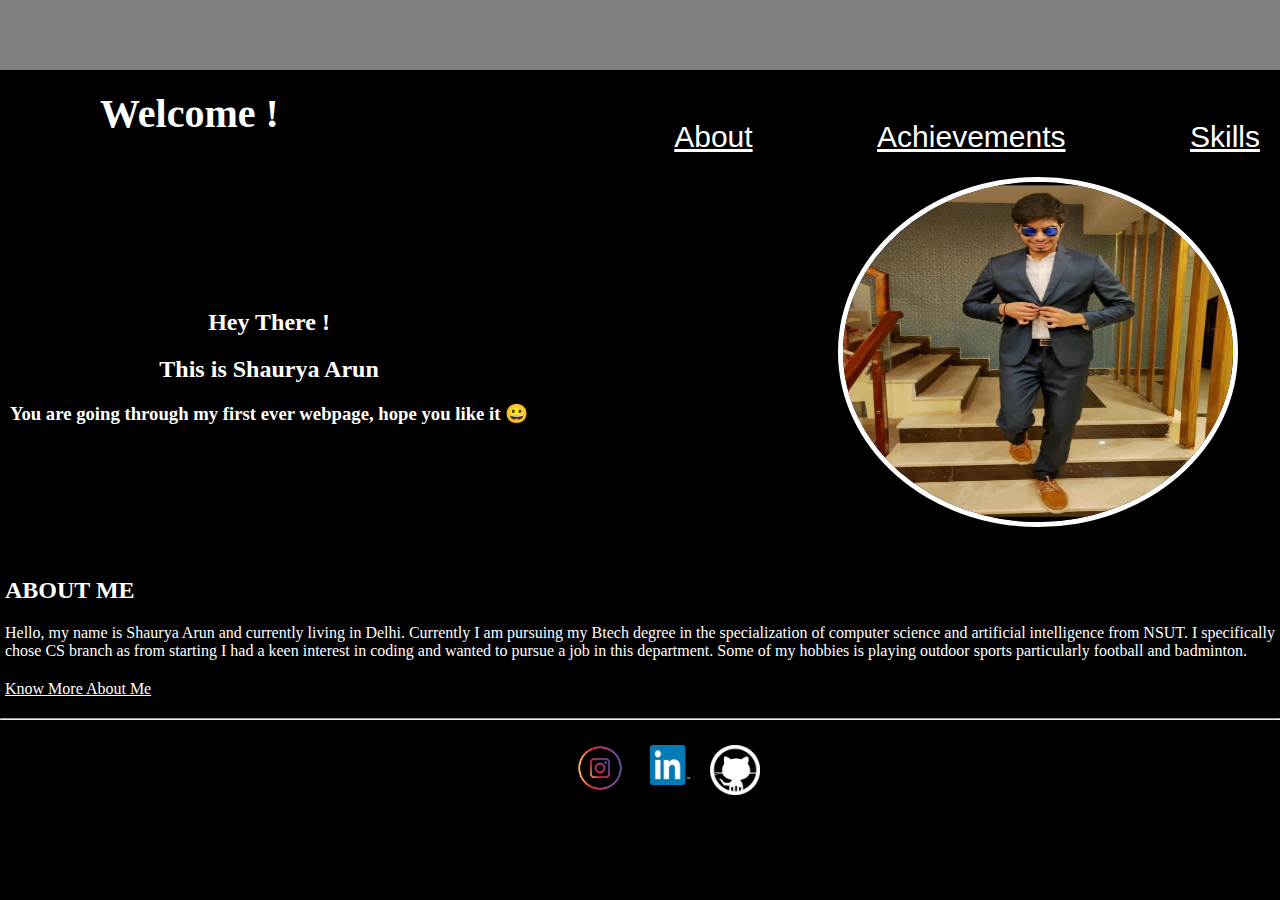
<file: index.html>
<!DOCTYPE html>
<html lang="en">
<head>
    <meta charset="UTF-8">
    <meta http-equiv="X-UA-Compatible" content="IE=edge">
    <meta name="viewport" content="width=device-width, initial-scale=1.0">
    <title>PortFolio    </title>
    <link rel="stylesheet" href="style2.css">
</head>
<body>
    <header>
        <nav>
            <a id="nav1" href="aboutMe.html" target="blank">About</a>
            <a href="aboutMe.html" target="blank">Achievements</a>
            <a href="aboutMe.html" target="blank">Skills</a>
        </nav>
        </header>
        <h1 id="h1">Welcome !</h1>
        <section id="flex">
        <div id="flex-text">
            <h2 id="first">Hey There !</h2>
        
            <h2 id="second">This is Shaurya Arun</h2>
        
            <h3 id="third">You are going through my first ever webpage, hope you like it &#128512;</h3>
        </div>
    
        <div id="profile" >
            <img src="image/profile.jpg" alt="">
        </div>
        </section>
        <!-- <hr> -->

        <section id="about">
                <h2 class="abc">ABOUT ME</h2>
                <p>Hello, my name is Shaurya Arun and currently living in Delhi.
                    Currently I am pursuing my Btech degree in the specialization
                    of computer science and artificial intelligence from NSUT. I
                    specifically chose CS branch as from starting I had a keen
                    interest in coding and wanted to pursue a job in this
                    department. Some of my hobbies is playing outdoor sports
                    particularly football and badminton.
                    </p>
            <div>
                <!-- <p>In my free time I mostly like to watch Anime and read manga
                    and spend time with my family. At last, I want to say that I
                    would just like to explore all my interests in the coming
                    future.</p> -->
                
                <a class="Shaurya" href="aboutMe.html" target="blank">Know More About Me</a>
            </div>
        </section>
        <hr>
        <br>
        <!-- <br> -->
        <footer>
            <a class="l1"href="#" target="blank"><img src="image/—Pngtree—instagram icon instagram logo_3571406.png" alt="" width="60px" height="60px"></a>
            <a class="l2" href="https://www.linkedin.com/in/shaurya-arun-596667204/" target="blank"><img src="image/3-2-linkedin-download-png.png" alt="" width="40px" height="40px"></a>
            <a class="l3" href="https://github.com/shaurya-arun" target="blank"><img src="image/git-w.png" alt="" width="50px" height="50px"></a>
        </footer>
    
</body>
</html>
</file>
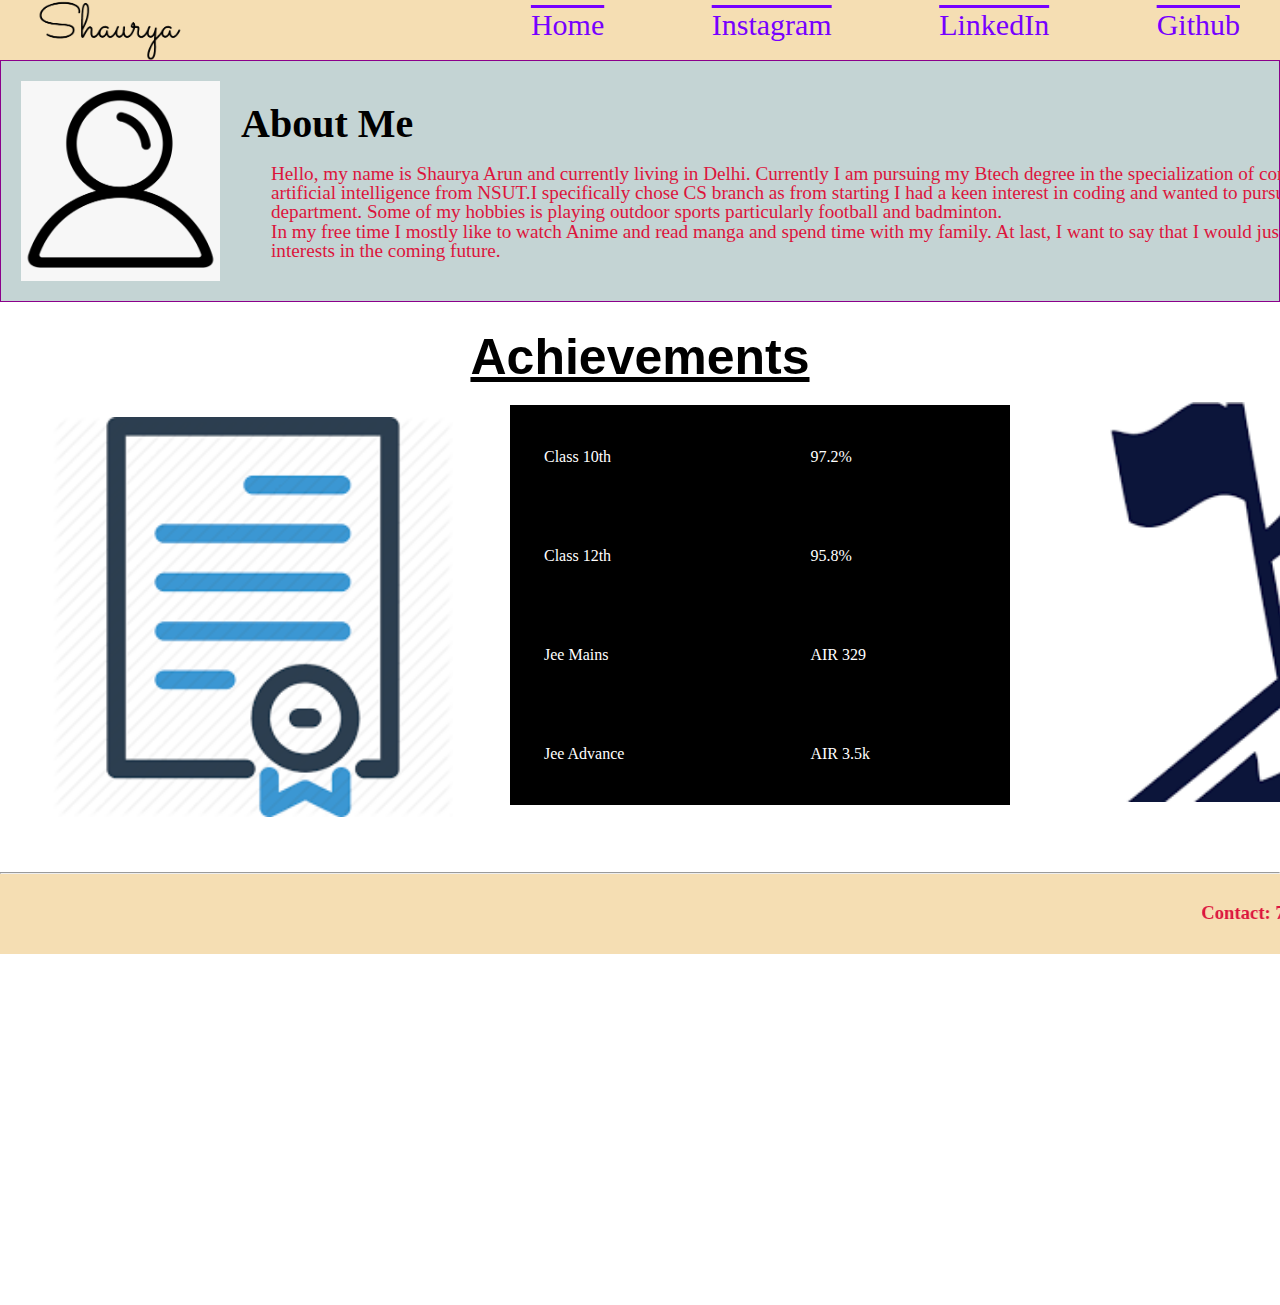
<file: aboutMe.html>
<!DOCTYPE html>
<html lang="en">
<head>
    <meta charset="UTF-8">
    <meta http-equiv="X-UA-Compatible" content="IE=edge">
    <meta name="viewport" content="width=device-width, initial-scale=1.0">
    <link rel="stylesheet" href="about.css">
    <title>About Me</title>
</head>
<body>
    <header>
        <nav>
            <div class="navA">
                <a href="http://127.0.0.1:5500/portfolio.html" target="blank">Home</a>
                <a href="#" target="blank">Instagram</a>
                <a href="#" target="blank">LinkedIn</a>
                <a href="#" target="blank">Github</a>
            </div>
            <div class="sign">
                <img src="image/signature.png" alt="" width="500px" height="100px">
            </div>
        </nav>
    </header>
        <div class="div1">
            <img src="image/aboutMe.png" alt="" width="200px" height="200px">
            <h1>About Me</h1>
            <p>Hello, my name is Shaurya Arun and currently living in Delhi.
                Currently I am pursuing my Btech degree in the specialization
                of computer science and artificial intelligence from NSUT.I
                specifically chose CS branch as from starting I had a keen
                interest in coding and wanted to pursue a job in this
                department. Some of my hobbies is playing outdoor sports
                particularly football and badminton.
                </p>
            <p>In my free time I mostly like to watch Anime and read manga
                and spend time with my family. At last, I want to say that I
                would just like to explore all my interests in the coming
                future.</p>
        </div>
        <div class="div2">
            <h1>Achievements</h1>
            <p id="abc">
            </p>
            <img src="image/achievementspng.png" alt="" width="400px" height="400px">
            <img class="img" src="image/achievement-new.png" alt="" width="400px" height="400px">
            <table id="box">
                <!-- <tr>
                    <tr>Qualifications</tr>
                    <tr>Grades</tr>
                </tr> -->
                <tr>
                    <td>Class 10th</td>
                    <td>97.2%</td>
                </tr>
                <tr>
                    <td>Class 12th</td>
                    <td>95.8%</td>
                </tr>
                <tr>
                    <td>Jee Mains</td>
                    <td>AIR 329</td>
                </tr>
                <tr>
                    <td>Jee Advance</td>
                    <td>AIR 3.5k</td>
                </tr>
            </table>
        </div>
        <hr>
        <footer >
            <marquee scrollamount="12">
            <div class="info">
                <h3>Contact: 7042580XXX</h3>&nbsp;&nbsp;&nbsp;&nbsp;&nbsp;&nbsp;&nbsp;&nbsp;&nbsp;&nbsp;&nbsp;&nbsp;&nbsp;&nbsp;&nbsp;&nbsp;&nbsp;&nbsp;&nbsp;&nbsp;&nbsp;&nbsp;&nbsp;&nbsp;&nbsp;&nbsp;&nbsp;&nbsp;&nbsp;&nbsp;
                <h3>Email:shauryaarunXXX@gmail.com</h3>&nbsp;&nbsp;&nbsp;&nbsp;&nbsp;&nbsp;&nbsp;&nbsp;&nbsp;&nbsp;&nbsp;&nbsp;&nbsp;&nbsp;
            </div>
            <div class="social">
                <a href="http://" target="_blank" rel="noopener noreferrer"><img src="image/—Pngtree—instagram icon instagram logo_3571406.png" alt="" width="50px" height="50px"></a>
                <a id="one" href="#"><img src="image/3-2-linkedin-download-png.png" alt="" width="50px" height="50px"></a>
                <a href="#"><img src="image/git-hub.png" alt="" width="50px" height="50px"></a>
            </marquee>
            </div>
        </footer>
</body>
</html>
</file>
<file: style2.css>
*{
    margin: 0px;
    margin-bottom: 0px;
    box-sizing: border-box;
    color: white;
    /* color: #a52a2a; */
}
body{
    background-color: black;
    /* background-color: #f5f5dc; */
    color: black;
    /* color: #a52a2a; */
    text-align: justify left;
    margin: 0px;
}
header{
    height: 70px;
    text-align: right;
    word-spacing: 120px;
    /* padding: 40px; */
    padding-right: 20px;
    padding-top: 20px;
    font-family: 'Source Sans Pro', sans-serif;
    background-color: gray;
    display: flex;
    flex-direction: column;
    justify-content: space-around;
    flex: 1 30px;
}
#sign{
    height: 200px;
    width: 200px;
}
nav{
    margin-top: 100px;
    /* padding: 40px; */
    /* background-color: gray; */
    transition: 1s;
}
#first{
    padding: 10px;
}
#second{
    padding:10px;
    transition: 1s;
}
#third{
    padding:10px;
    transition: 1s color;
}
a:hover{
    color: wheat;
    /* font-size: larger; */
}
.abc
{
    margin-bottom: 20px;
}
div{
    margin-top: 20px;
}
.shaurya{
    margin-top:20px;
}
footer{
    margin-left: 50px;
    text-align: center;
    word-spacing: 20px;
    position: relative;
    bottom: 50px;
}
.l1{
    margin-right: 20px;
    margin-top: 0px;
}
.l2{
    margin-top: 6.5px;
}
.l3{
    margin-left: 20px;
    margin-top: 6.5px;
}
.l1:hover img{
    width: 70px;
    height: 70px;
}
.l2:hover img{
    width: 70px;
    height: 70px;
}
.l3:hover img{
    width: 70px;
    height: 70px;
}
div img{
    width: 400px;
    height: 350px;
    border: 5px solid white;
    border-radius: 50%;
}
#profile{
    width: 400px;
    height: 400px;
    position: relative;
    margin-left: 300px;
}
#flex{
    display: flex;
    flex-direction: row;
}
#flex-text{
    margin: 0px;
    padding: 0px;
    display: flex;
    flex-direction: column;
    align-items: center;
    justify-content: center;
}
#h1{
    font-family: cursive;
    margin-left: 100px;
    margin-top: 20px;
    margin-bottom: 20px;
    margin-right: 0px;
    font-size: 40px;
    display: flex;
    flex-direction: row;
    justify-content: left;
}
nav a{
    font-size: 30px;
}
hr{
    margin-top: 20px;
    /* margin-bottom: 10px; */
}
#about{
    /* color: black;
    background-color: white; */
    margin-left: 5px;
    margin-right: 5px;
}
footer{
    /* background-color: grey; */
    /* width: 100%;
    background-color: white; */
    margin-top: 50px;
    display: flex;
    justify-content: center;
}
</file>
<file: about.css>
*{
    margin: 0px;
    width: auto;
    line-height: 100%;
    /* height: 100px; */
}
.navA{
    padding-right: 40px;
    text-align: right;
    font-size: 30px;
    padding-top: 10px;
    word-spacing: 100px;
    font-family: Georgia, 'Times New Roman', Times, serif;
    /* text-decoration: overline; */
}
nav a{
    transition: 1s;
    text-decoration: overline;
    color: rgb(119, 0, 255);
}

nav a:hover{
    font-size: 40px;
    text-decoration: underline;
    color: rgb(226, 43, 43);
}
.sign{
    width: 30px;
    margin: 0px;
    position: relative;
    left: -100px;
    top: -70px;
}
header{
    height: 60px;
    background-color: wheat;
}
/* .div1 img{
    position: relative;
    right: 1300px;
} */
.div1 h1{
    /* font-size: 3en; */
    position: relative;
    top: -200px;
    right: -200px;
    font-size: 40px;
}
.div1 p{
    width: 1200px;
    position: relative;
    right: -250px;
    top: -200px;
    color: crimson;
    font-size: larger;
}
.div1{
    border: 1px solid darkmagenta;
    padding: 20px;
    background-color: rgb(196, 212, 212);
    height: 200px;
}
h1{
   padding: 20px; 
}
table{
    padding-left: 30px;
    border: 1px solid black;
    width: 500px;
    height: 400px;
    position: relative;
    right: -500px;
    /* top:-900px;  */
    bottom: 900px;
}
.div2{
    background-color: white;
    padding: 10px;
    height: 550px;
}
.div2 h1{
    text-align: center;
    font-family: 'Gill Sans', 'Gill Sans MT', Calibri, 'Trebuchet MS', sans-serif;
    font-size: 50px;
    text-decoration: underline;
}
.div2 img:nth-of-type(1){
    position: relative;
    left: 1100px;
    top: -500px;    
}
#box{
    background-color: black;
    color: white;
}
#abc{
    width: 500px;
    height: 500px;
}
.img{
    position: relative;
    top: -485px;
    left: -400px;
}
footer{
    background-color: wheat;
    height: 80px;
    transition: 1.5s;
    margin-bottom: 0px;
    color: crimson;
} 
 footer:hover{
    color: blue;
    width:80;
    height: 80px;
    background-color: rgb(180, 209, 203);
}
.social{
    text-align: center;
    margin: 0px;
    position: relative;
    top: -10px;
     padding-left: 300px;
}
.info{
    text-align: left;
    position: relative;
    top: 30px;
    left: 20px;
    display: inline-block;
}
div h3{
    display: inline-block;
}
#one
{
    margin-left: 100px;
    margin-right: 100px;
} 
marquee{
    width: 100%;
}
</file>
